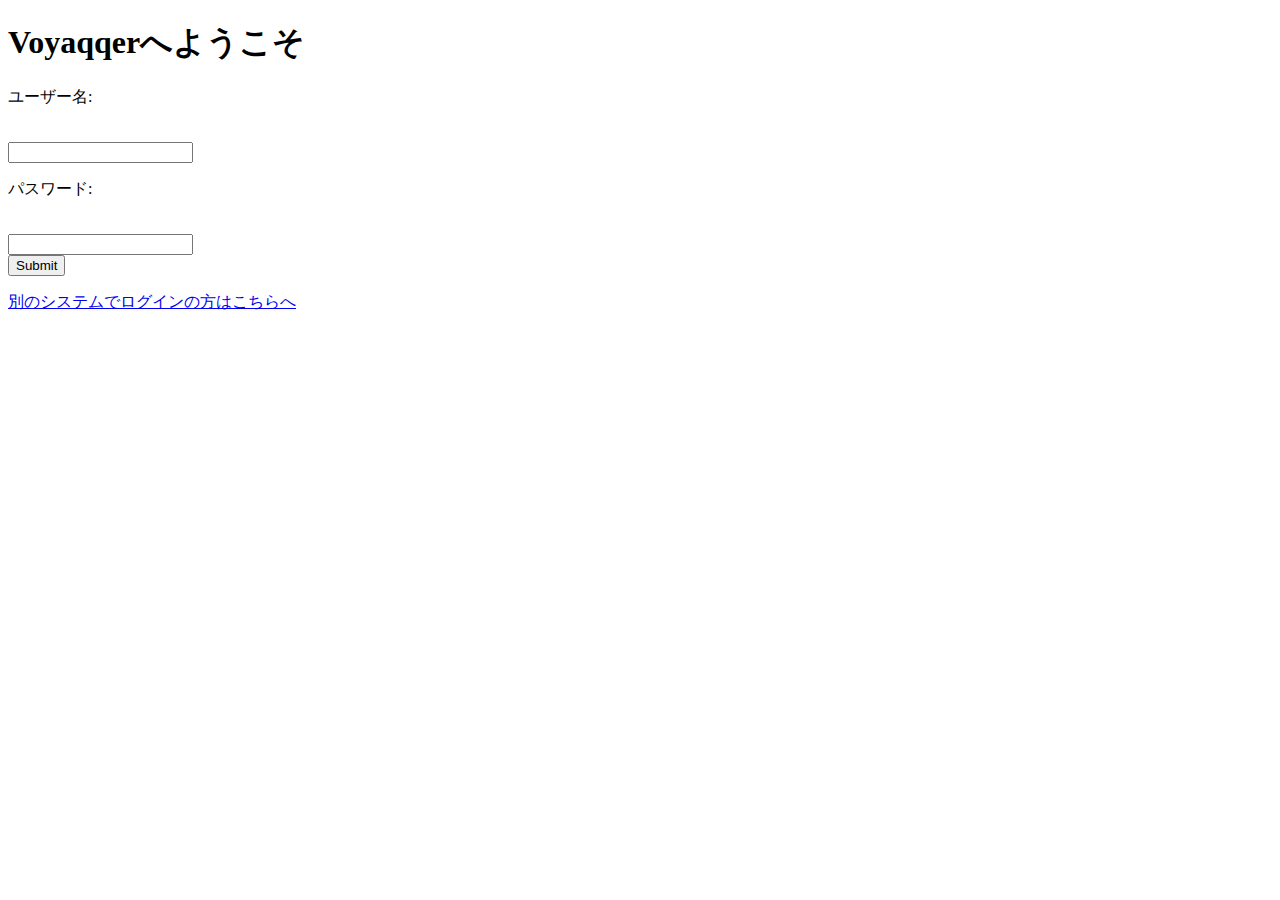
<file: index.html>
﻿<!DOCTYPE html>
<html lang="ja">
<head>
<meta charset="UTF-8" />
<title>Voyaqqerログイン画面</title>
<link rel="stylesheet" href="style.css">
</head>
<body>
<h1>Voyaqqerへようこそ</h1>
<form action="./login.php" method="post">
	<p>ユーザー名:</p><br>
	<input type="text" name="user_name"><br>
	<p>パスワード:</p><br>
	<input type="password" name="password"><br>
	<input type="submit">
</form>

<a href="RP_oidcLogin.html"><p>別のシステムでログインの方はこちらへ</p></a>
</body>
</html>
</file>
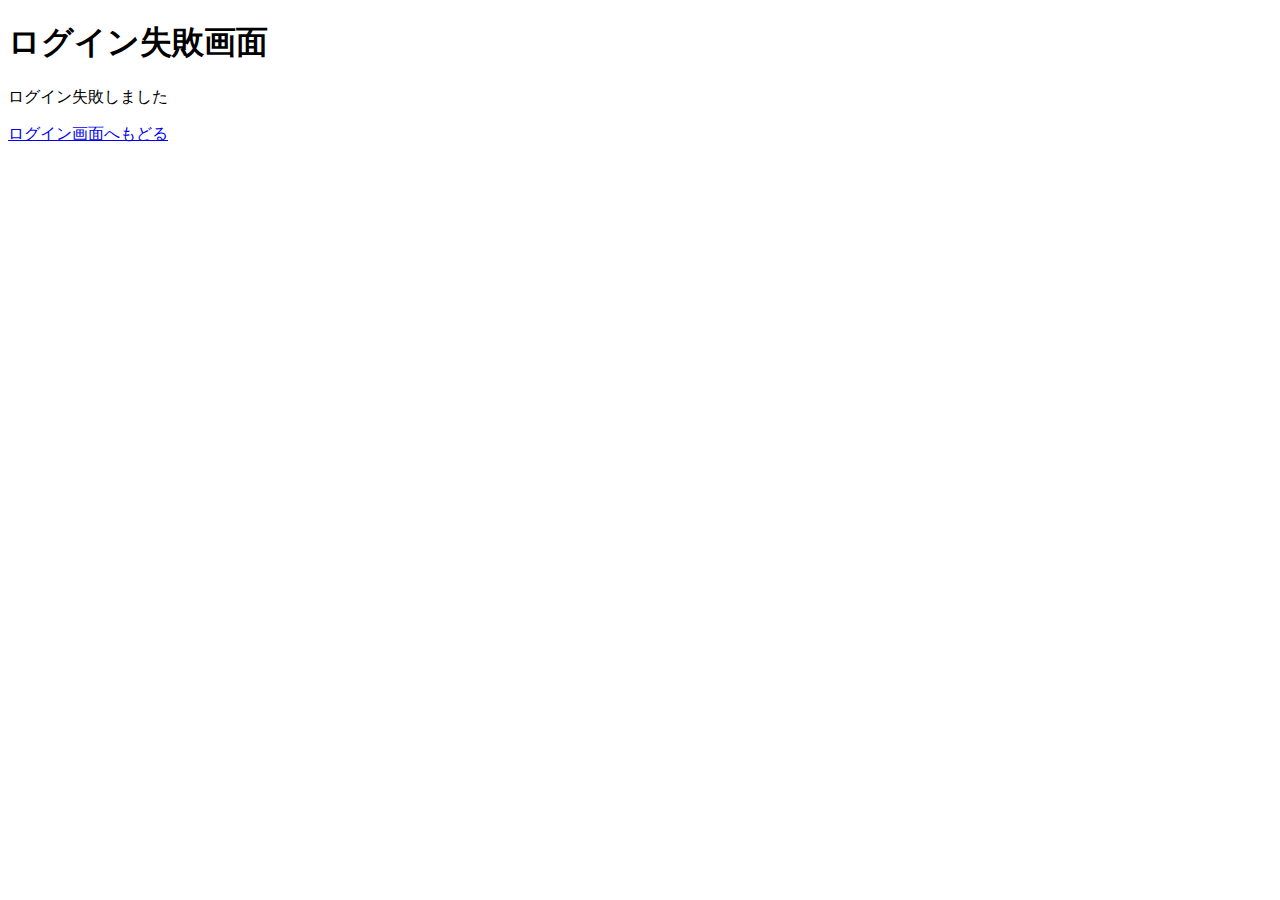
<file: loginError.html>
<!DOCTYPE html>
<html lang="ja">
<head>
<meta charset="UTF-8" />
<title>Voyaqqerログイン失敗画面</title>
<link rel="stylesheet" href="style.css">
</head>
<body>
<h1>ログイン失敗画面</h1>
<p>ログイン失敗しました</p>
<a href="./index.html">ログイン画面へもどる</a>
</body>
</html>
</file>
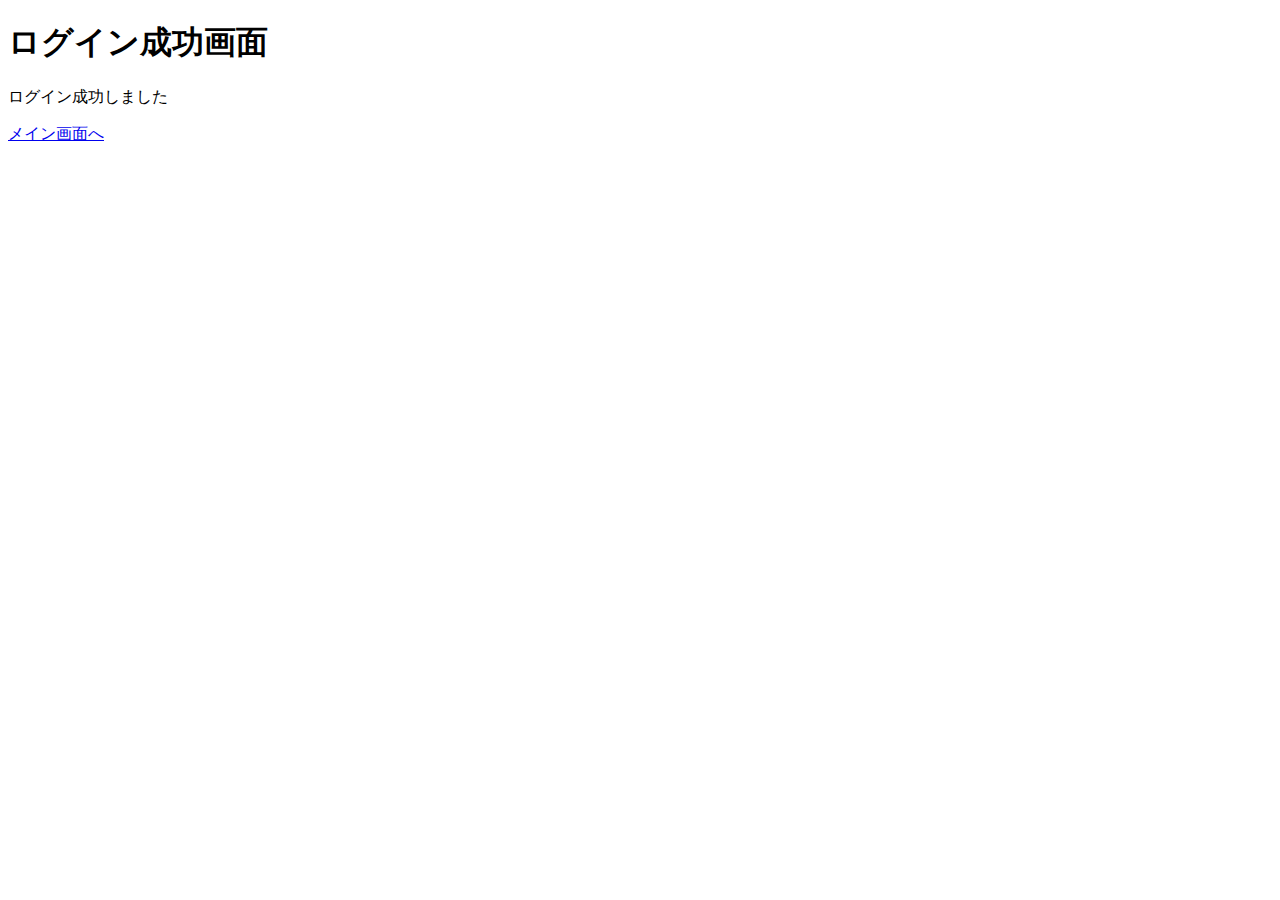
<file: loginSuccess.html>
<!DOCTYPE html>
<html lang="ja">
<head>
<meta charset="UTF-8" />
<title>ログイン成功画面</title>
<link rel="stylesheet" href="style.css">
</head>
<body>
<h1>ログイン成功画面</h1>
<p>ログイン成功しました</p>
<a href="./main.php">メイン画面へ</a>
</body>
</html>
</file>
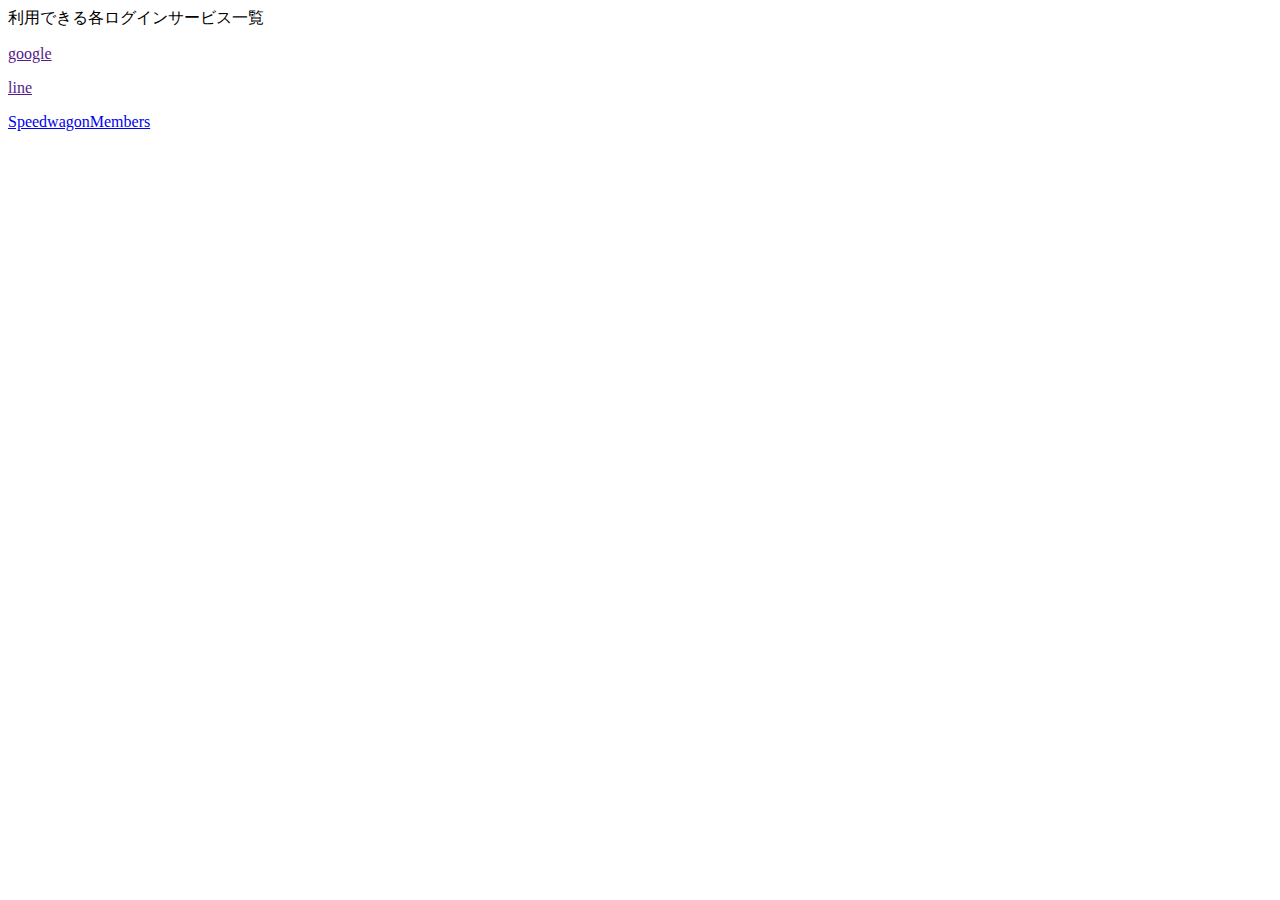
<file: RP_oidcLogin.html>
<!DOCTYPE html>
<html lang="ja">
<head>
<meta charset="UTF-8" />
<title>oidcログインしたい方のための画面</title>
<link rel="stylesheet" href="style.css">
</head>
<body>
利用できる各ログインサービス一覧

<a href=""><p>google</p></a>
<a href=""><p>line</p></a>
<a href="http://192.168.1.10/SpeedwagonMembers/"><p>SpeedwagonMembers<p/></a>
</body>
</html>
</file>
<file: style.css>
@charser "utf-8";

@media screen and (max-width: 1000px) { /*ウィンドウ幅が最大479pxまでの場合に適用*/
body {
	font-family:メイリオ, sans-serif;
	font-size:5vw;
	line-height:3vw;
	
}
input[type="text"],input[type="password"],input[type="submit"],
textarea {
  background: #f8f8f8;
  display: block;
  font-size: 5vw;
  //padding: 12px 15px;
  width: 50vw;
  height: 10vw;
}

}
</file>
